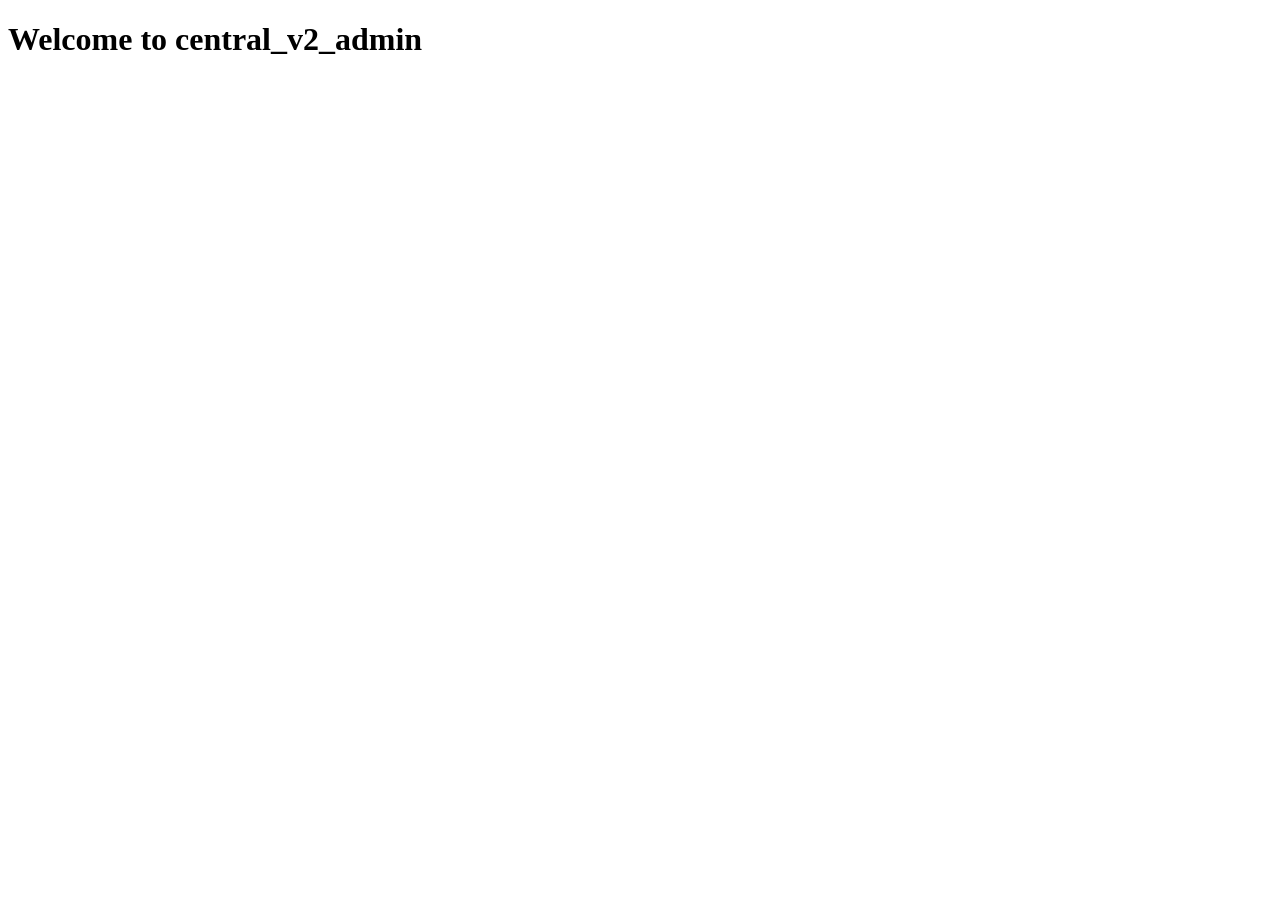
<file: central/v2/central_v2_admin/index.html>
<!DOCTYPE html>
<html lang="en">
<head>
  <meta charset="UTF-8">
  <meta name="viewport" content="width=device-width, initial-scale=1.0">
  <title>central_v2_admin</title>
</head>
<body>
  <h1>Welcome to central_v2_admin</h1>
</body>
</html>
</file>
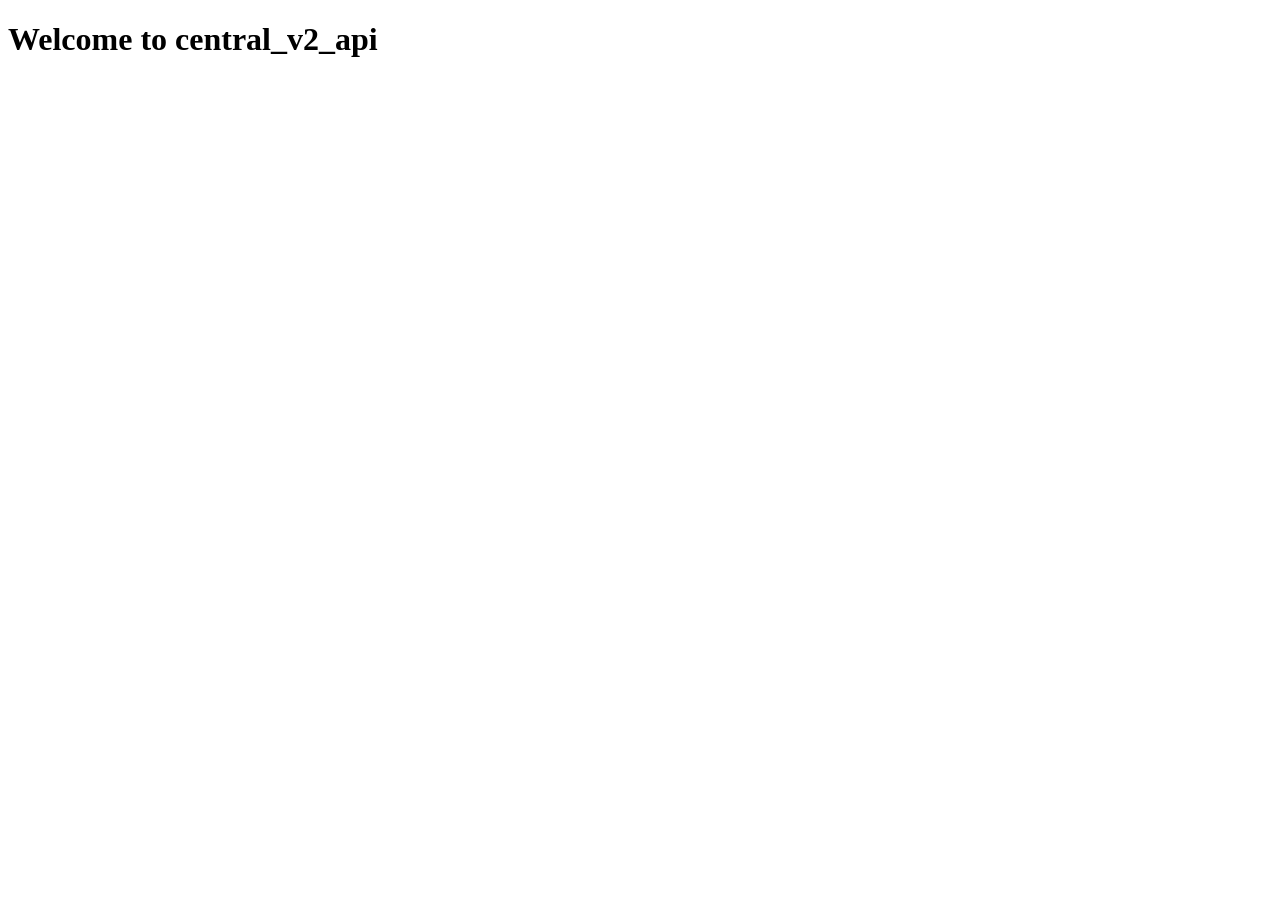
<file: central/v2/central_v2_api/index.html>
<!DOCTYPE html>
<html lang="en">
<head>
  <meta charset="UTF-8">
  <meta name="viewport" content="width=device-width, initial-scale=1.0">
  <title>central_v2_api</title>
</head>
<body>
  <h1>Welcome to central_v2_api</h1>
</body>
</html>
</file>
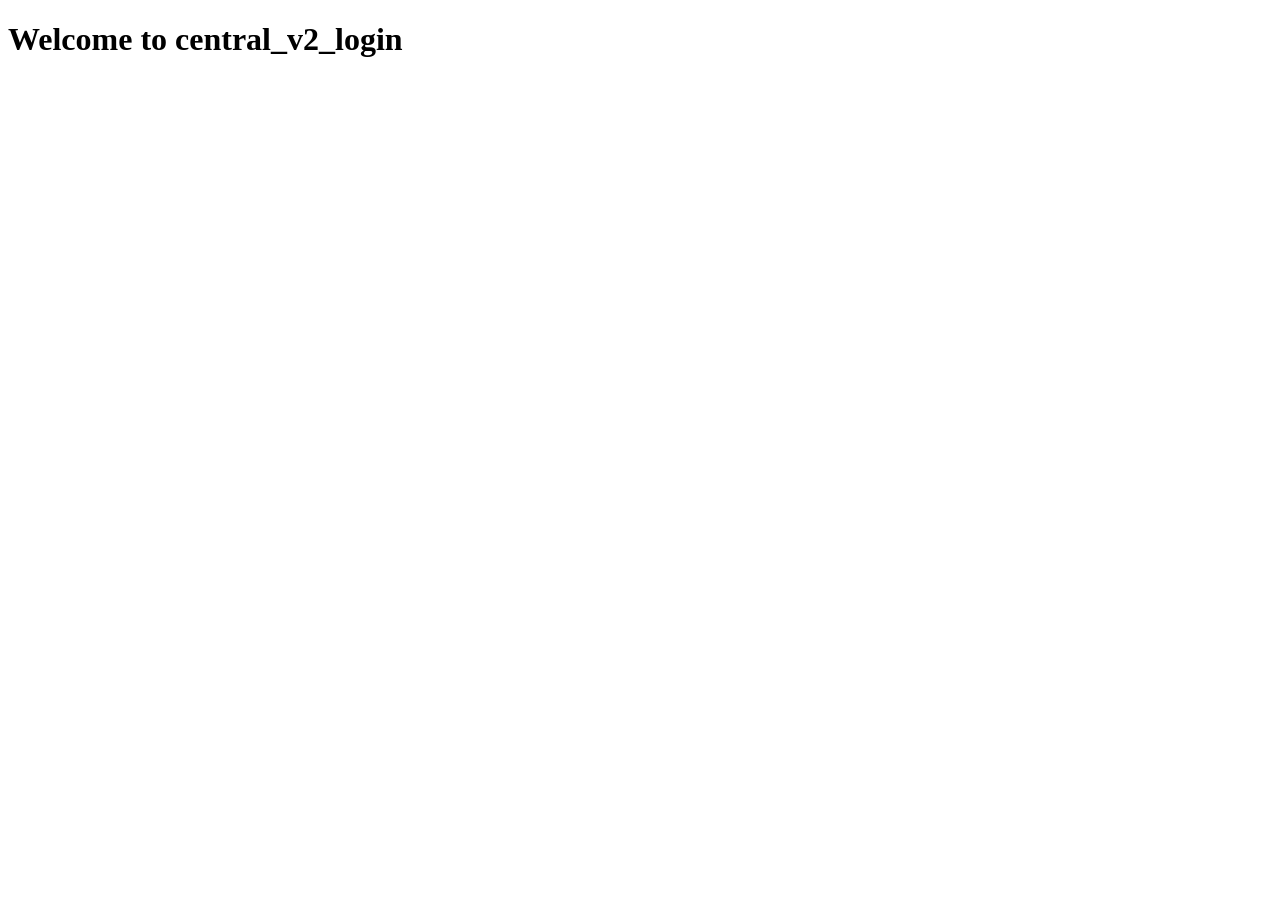
<file: central/v2/central_v2_login/index.html>
<!DOCTYPE html>
<html lang="en">
<head>
  <meta charset="UTF-8">
  <meta name="viewport" content="width=device-width, initial-scale=1.0">
  <title>central_v2_login</title>
</head>
<body>
  <h1>Welcome to central_v2_login</h1>
</body>
</html>
</file>
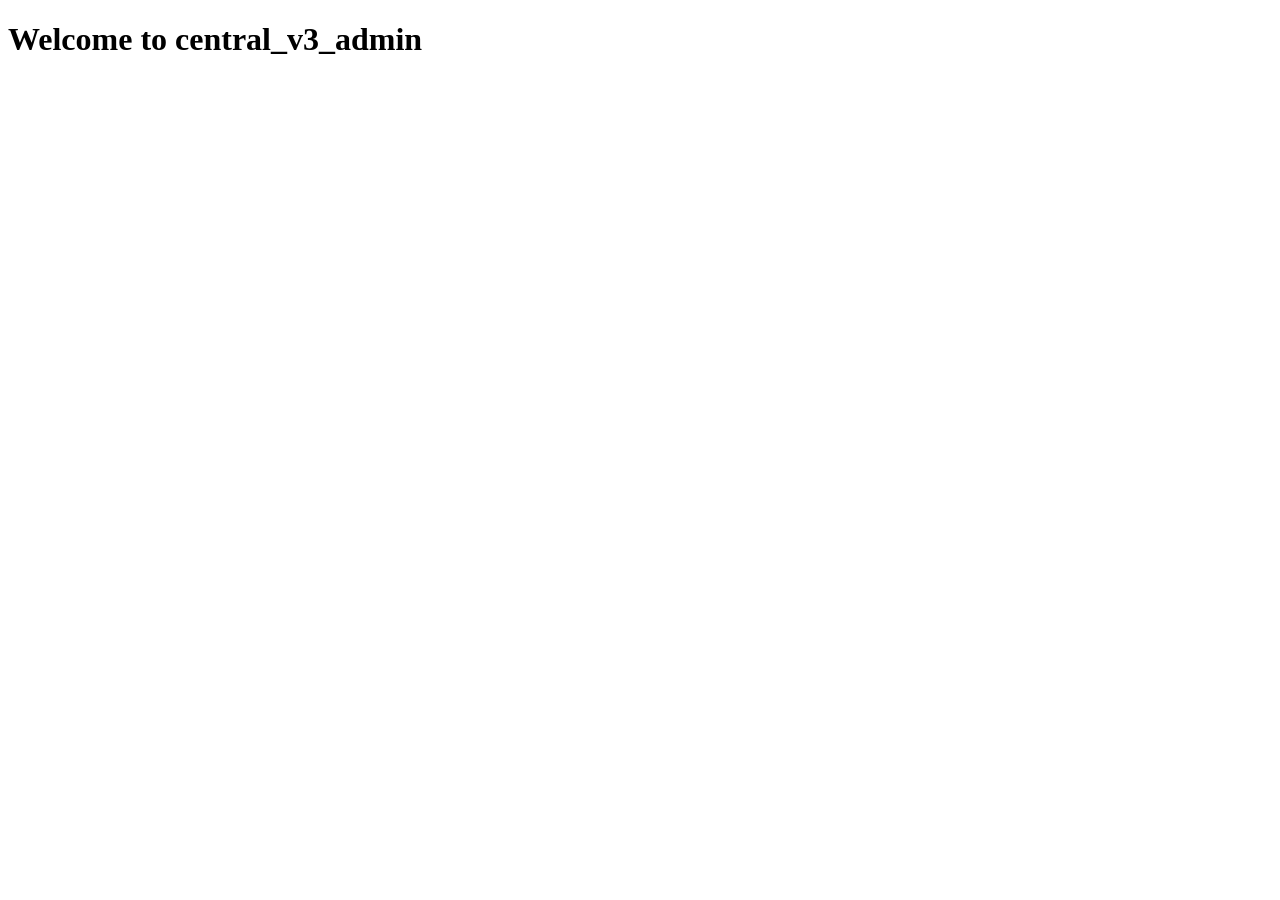
<file: central/v3/central_v3_admin/index.html>
<!DOCTYPE html>
<html lang="en">
<head>
  <meta charset="UTF-8">
  <meta name="viewport" content="width=device-width, initial-scale=1.0">
  <title>central_v3_admin</title>
</head>
<body>
  <h1>Welcome to central_v3_admin</h1>
</body>
</html>
</file>
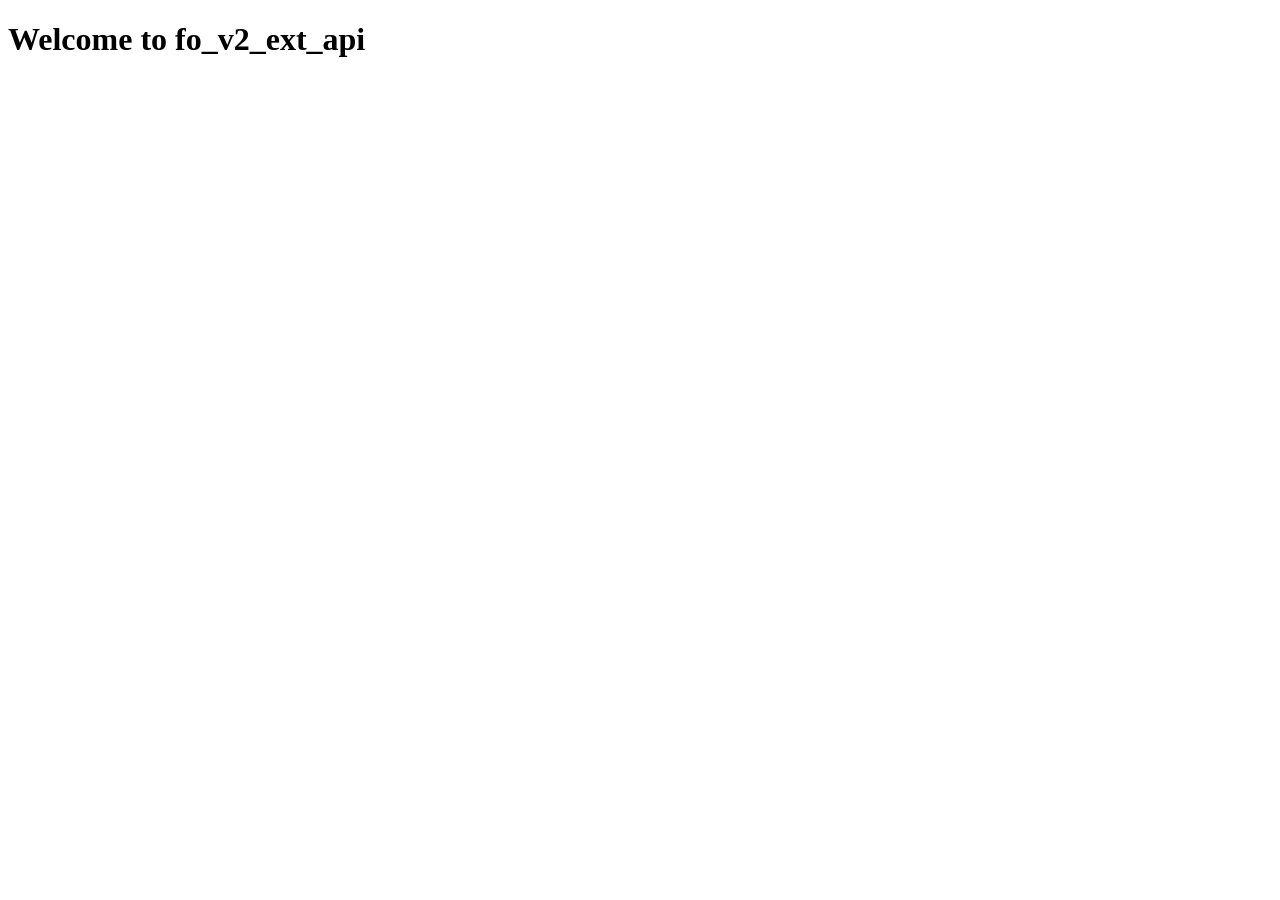
<file: fo/v2/fo_v2_ext_api/index.html>
<!DOCTYPE html>
<html lang="en">
<head>
  <meta charset="UTF-8">
  <meta name="viewport" content="width=device-width, initial-scale=1.0">
  <title>fo_v2_ext_api</title>
</head>
<body>
  <h1>Welcome to fo_v2_ext_api</h1>
</body>
</html>
</file>
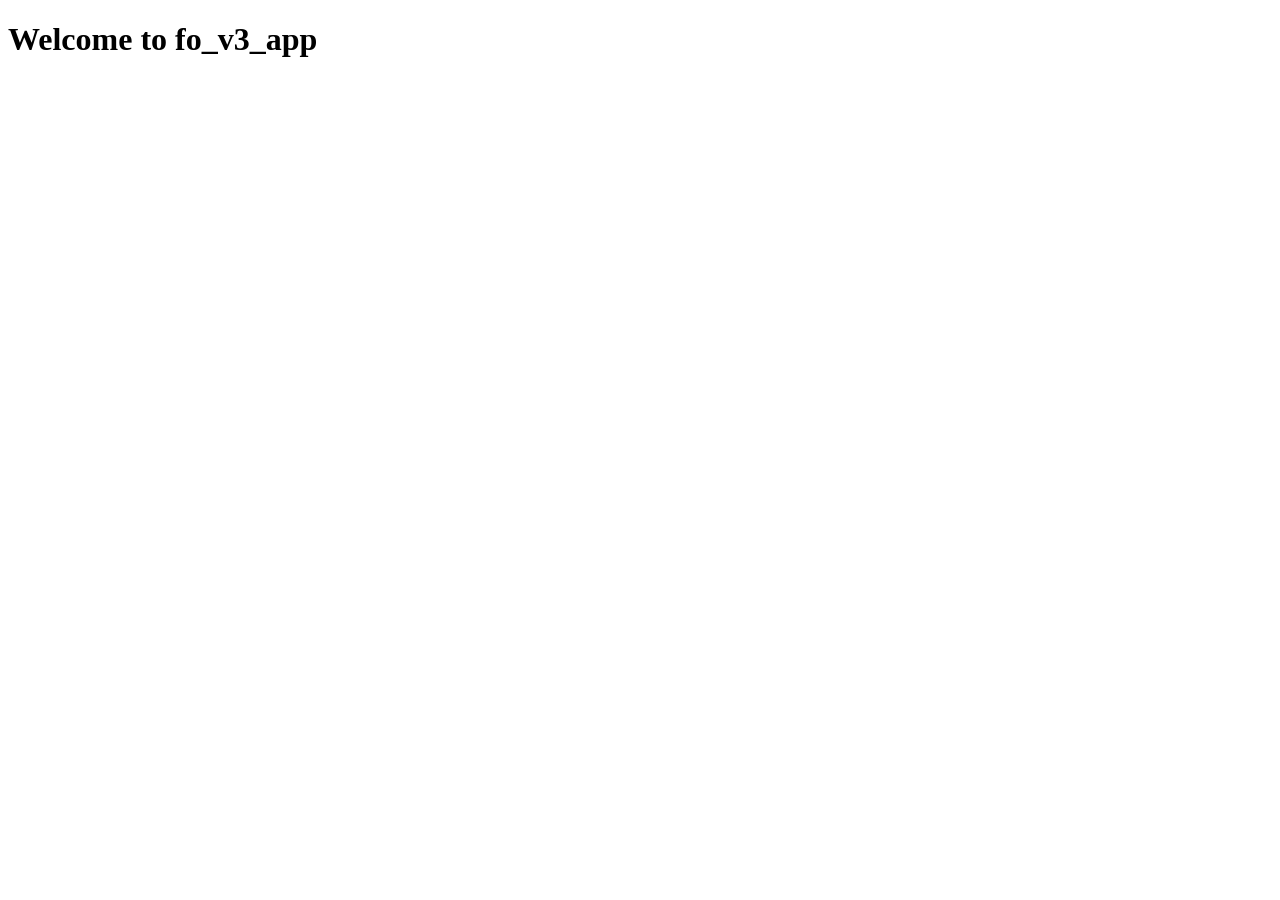
<file: fo/v3/fo_v3_app/index.html>
<!DOCTYPE html>
<html lang="en">
<head>
  <meta charset="UTF-8">
  <meta name="viewport" content="width=device-width, initial-scale=1.0">
  <title>fo_v3_app</title>
</head>
<body>
  <h1>Welcome to fo_v3_app</h1>
</body>
</html>
</file>
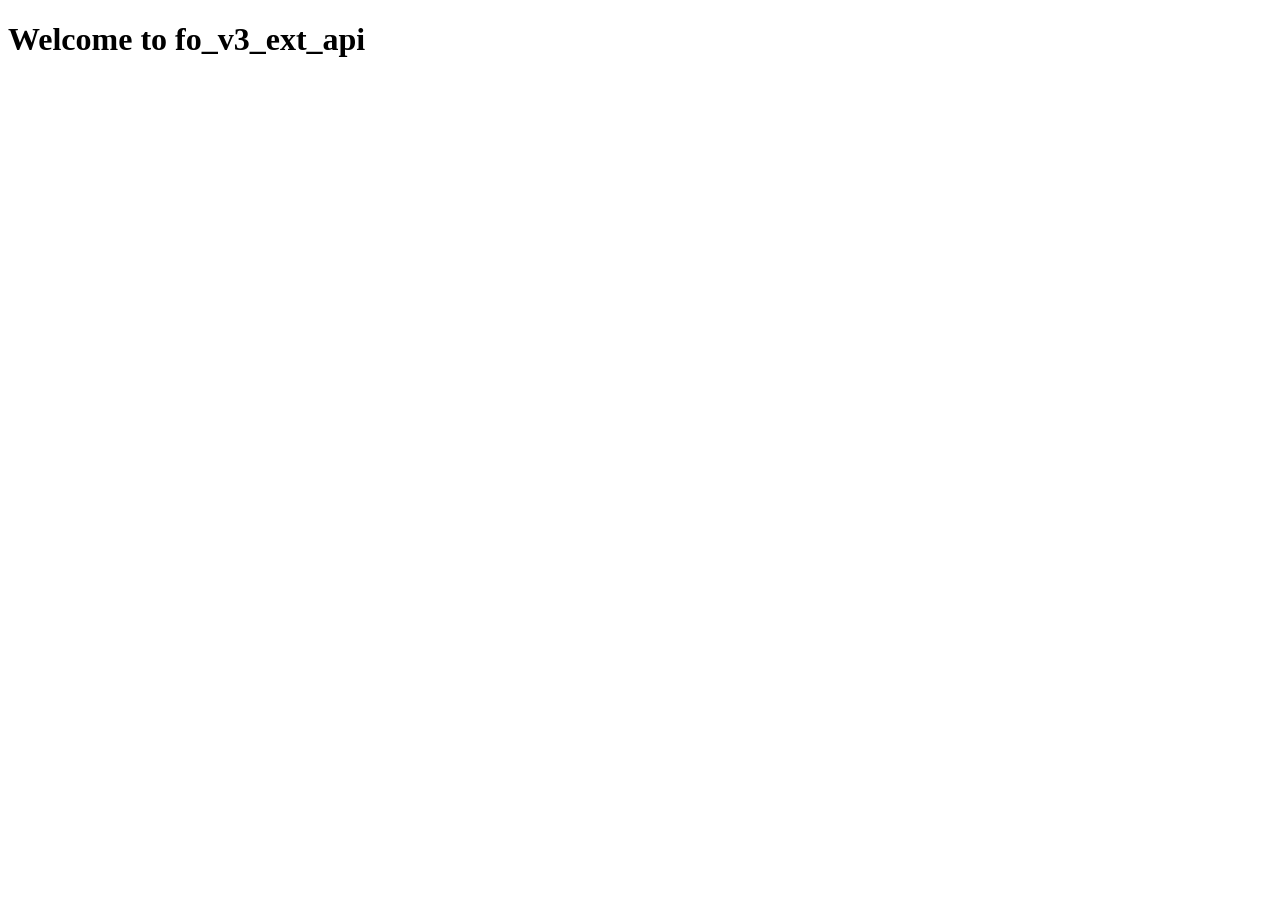
<file: fo/v3/fo_v3_ext_api/index.html>
<!DOCTYPE html>
<html lang="en">
<head>
  <meta charset="UTF-8">
  <meta name="viewport" content="width=device-width, initial-scale=1.0">
  <title>fo_v3_ext_api</title>
</head>
<body>
  <h1>Welcome to fo_v3_ext_api</h1>
</body>
</html>
</file>
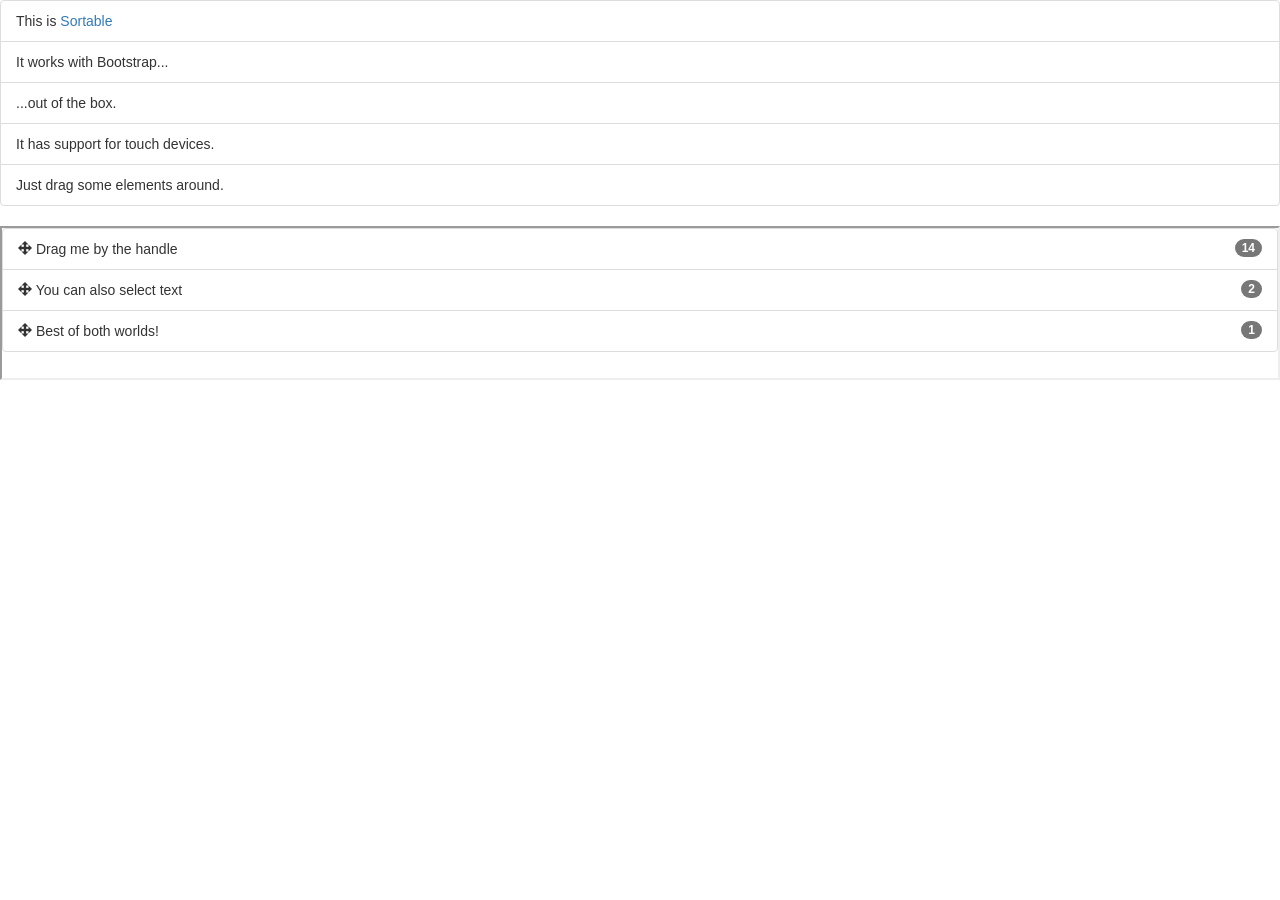
<file: fo/v2/fo_v2_app/Sortable/st/iframe/index.html>
<!DOCTYPE html>
<html>
<head>
	<meta charset="utf-8">
	<title>IFrame playground</title>
</head>
<body>


<!-- Latest compiled and minified CSS -->
<link rel="stylesheet" href="https://maxcdn.bootstrapcdn.com/bootstrap/3.3.1/css/bootstrap.min.css"/>


<!-- Latest Sortable -->
<script src="../../Sortable.js"></script>


<!-- Simple List -->
<div id="simpleList" class="list-group">
	<div class="list-group-item">This is <a href="http://rubaxa.github.io/Sortable/">Sortable</a></div>
	<div class="list-group-item">It works with Bootstrap...</div>
	<div class="list-group-item">...out of the box.</div>
	<div class="list-group-item">It has support for touch devices.</div>
	<div class="list-group-item">Just drag some elements around.</div>
</div>

<script>
	(function () {
		Sortable.create(simpleList, {group: 'shared'});


		var iframe = document.createElement('iframe');

		iframe.src = 'frame.html';
		iframe.width = '100%';
		iframe.onload = function () {
			var doc = iframe.contentDocument,
					list = doc.getElementById('listWithHandle');

			Sortable.create(list, {group: 'shared'});
		};


		document.body.appendChild(iframe);
	})();
</script>

</body>
</html>
</file>
